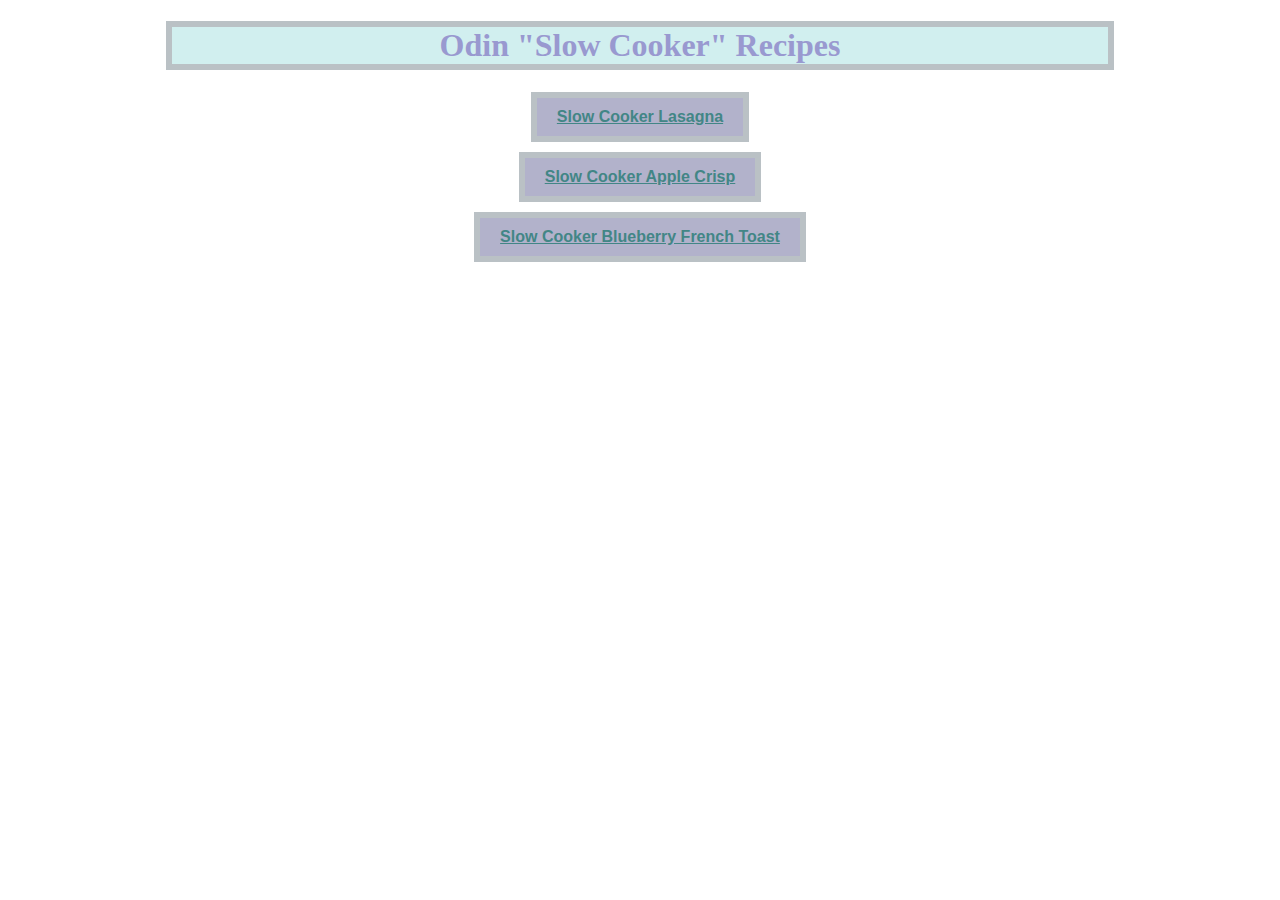
<file: index.html>
<!DOCTYPE html>
<html lang="en">
    <head>
        <meta charset="UTF-8">
        <link rel="stylesheet" href="styles.css">
        <title>Slow Cooker Recipes</title>
    </head>

    <body>
        <div class="center">
        <div id="home">
        <h1>Odin "Slow Cooker" Recipes</h1>
        </div>

        <!-- <ul> -->
            <button><a href="recipes/lasagna.html">Slow Cooker Lasagna</a></button>
            <button><a href="recipes/apple-crisp.html">Slow Cooker Apple Crisp</a></button>
            <button><a href="recipes/blueberryfrenchtoast.html">Slow Cooker Blueberry French Toast</a></button>
            </div>
        <!-- </ul> -->
        <br>

        </div>
        
    </body>
</html>
</file>
<file: styles.css>
h1 {
    color: rgb(153, 153, 208);
    border: 6px solid #bac1c5;
    padding: auto 6px;
}

.dark {
    color: #d1efef;
    background-color: rgb(77, 66, 66);
}

a {
    color: rgb(66, 134, 134);
}

.light,
.ordered {
    background-color: #d1efef;
    color:rgb(77, 66, 66);
}

#home {
    background-color: #d1efef;
    width:100%;
    text-align: center;
    margin: 0 auto;
}

.center {
    width:75%;
    text-align: center;
    margin: 0 auto; 
}

.ordered,
.ingredients,
.description {
    width:50%;
    text-align: left;
    margin: 0 auto; 
}

.title {
    width: 75%;
    text-align: center;
    margin: 0 auto;
}

img {
    padding: 20px;
}

button {
   /*  display: inline-block;
    margin: 0 auto;
    padding: 8px 24px; */
    display: block;
    margin: 10px auto;
    padding: 10px 20px;
    font-size: 16px;
    font-weight: bold;
    color: white;
    text-align: center;
    border: 6px solid #bac1c5;
    color: #3498db;
    background-color: rgb(178, 178, 203);
  }
/* How you actually style it is completely open, but you 
should use the external CSS method (for this practice 
and moving forward). You should also try to use several 
of the properties mentioned in the previous lesson (color, 
background color, typography properties, etc). Take some 
time to play around with the various properties to get a 
feel for what they do. For now, don’t worry at all about making 
it look good. This is just to practice and get used to writing CSS, 
not to make something to show off on your resume.
</file>
